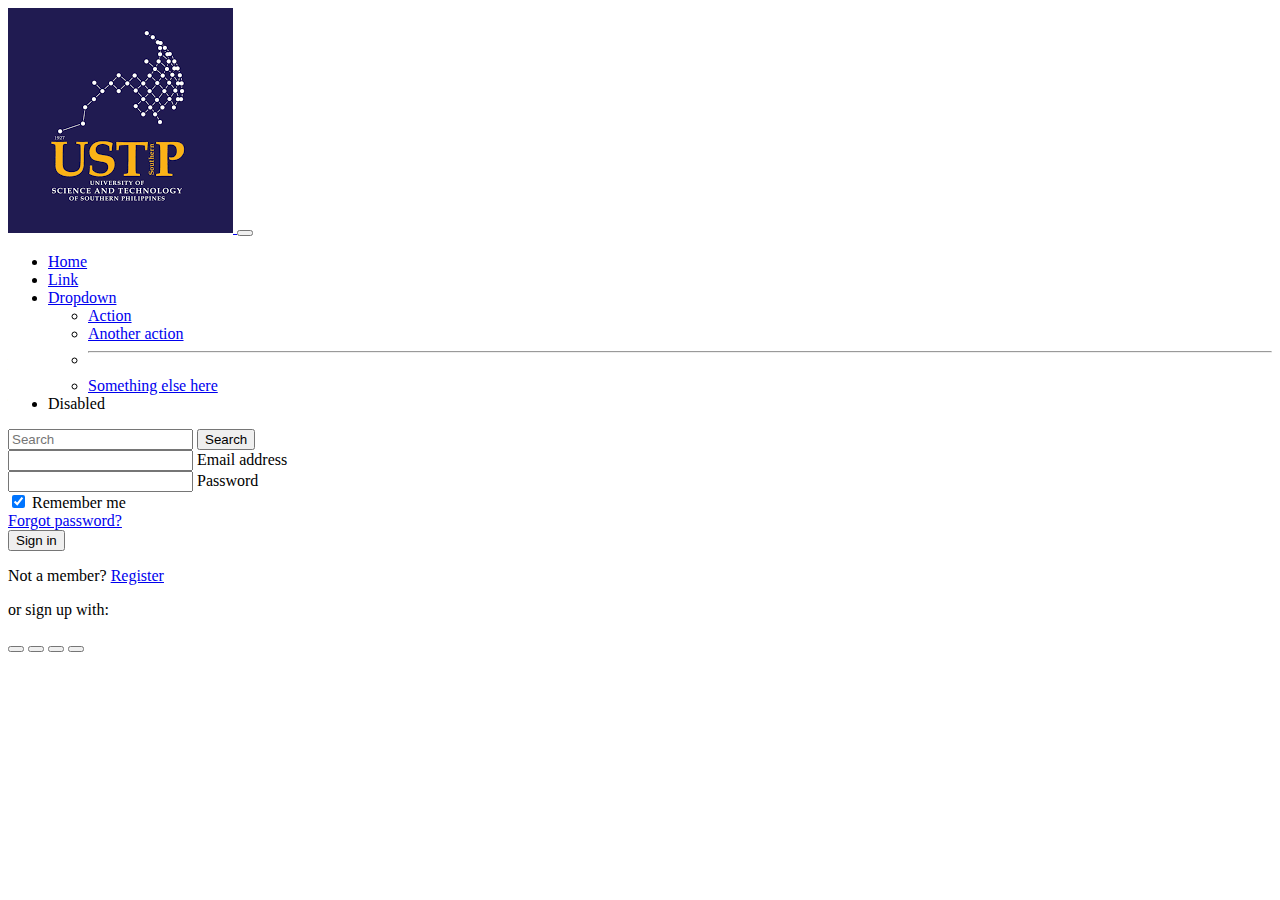
<file: ActLab/index.html>
<!DOCTYPE html>
<html lang="en">
<head>
    <meta charset="UTF-8">
    <meta http-equiv="X-UA-Compatible" content="IE=edge">
    <meta name="viewport" content="width=device-width, initial-scale=1.0">
    <title>Document</title>
    <link href="https://cdn.jsdelivr.net/npm/bootstrap@5.3.0-alpha1/dist/css/bootstrap.min.css" rel="stylesheet" integrity="sha384-GLhlTQ8iRABdZLl6O3oVMWSktQOp6b7In1Zl3/Jr59b6EGGoI1aFkw7cmDA6j6gD" crossorigin="anonymous">
</head>
<body>
    <nav class="navbar navbar-expand-lg bg-light">
        <div class="container-fluid">
          <a class="navbar-brand" href="#">
             <img src="images/ustp.png" class="img-fluid col-md-4 px-0">
          </a>
          <button class="navbar-toggler" type="button" data-bs-toggle="collapse" data-bs-target="#navbarSupportedContent" aria-controls="navbarSupportedContent" aria-expanded="false" aria-label="Toggle navigation">
            <span class="navbar-toggler-icon"></span>
          </button>
          <div class="collapse navbar-collapse" id="navbarSupportedContent">
            <ul class="navbar-nav me-auto mb-2 mb-lg-0">
              <li class="nav-item">
                <div class="col-md-12">
        
                <a class="nav-link active" aria-current="page" href="#">Home</a>
              </li>
              <li class="nav-item">
                <a class="nav-link" href="#">Link</a>
              </li>
              <li class="nav-item dropdown">
                <a class="nav-link dropdown-toggle" href="#" role="button" data-bs-toggle="dropdown" aria-expanded="false">
                  Dropdown
                </a>
                <ul class="dropdown-menu">
                  <li><a class="dropdown-item" href="#">Action</a></li>
                  <li><a class="dropdown-item" href="#">Another action</a></li>
                  <li><hr class="dropdown-divider"></li>
                  <li><a class="dropdown-item" href="#">Something else here</a></li>
                </ul>
              </li>
              <li class="nav-item">
                <a class="nav-link disabled">Disabled</a>
              </li>
            </ul>
            <form class="d-flex" role="search">
              <input class="form-control me-2" type="search" placeholder="Search" aria-label="Search">
              <button class="btn btn-outline-success" type="submit">Search</button>
            </form>
          </div>
        </div>
      </nav>

      <form class="p-5 m-5 ms-5 mt-5">
        
        <div class="form-outline mb-4 p-5 m-5">
          <input type="email" id="form2Example1" class="form-control" />
          <label class="form-label" for="form2Example1">Email address</label>
        </div>
      
        
        <div class="form-outline mb-4">
          <input type="password" id="form2Example2" class="form-control" />
          <label class="form-label" for="form2Example2">Password</label>
        </div>
      
        
        <div class="row mb-4">
          <div class="col d-flex justify-content-center">
            
            <div class="form-check">
              <input class="form-check-input" type="checkbox" value="" id="form2Example31" checked />
              <label class="form-check-label" for="form2Example31"> Remember me </label>
            </div>
          </div>
      
          <div class="col">
            
            <a href="#!">Forgot password?</a>
          </div>
        </div>
      
       
        <button type="button" class="btn btn-primary btn-block mb-4">Sign in</button>
      
        
        <div class="text-center">
          <p>Not a member? <a href="#!">Register</a></p>
          <p>or sign up with:</p>
          <button type="button" class="btn btn-link btn-floating mx-1">
            <i class="fab fa-facebook-f"></i>
          </button>
      
          <button type="button" class="btn btn-link btn-floating mx-1">
            <i class="fab fa-google"></i>
          </button>
      
          <button type="button" class="btn btn-link btn-floating mx-1">
            <i class="fab fa-twitter"></i>
          </button>
      
          <button type="button" class="btn btn-link btn-floating mx-1">
            <i class="fab fa-github"></i>
          </button>
        </div>
      </form>
    
        
        <script src="https://cdn.jsdelivr.net/npm/bootstrap@5.3.0-alpha1/dist/js/bootstrap.bundle.min.js" integrity="sha384-w76AqPfDkMBDXo30jS1Sgez6pr3x5MlQ1ZAGC+nuZB+EYdgRZgiwxhTBTkF7CXvN" crossorigin="anonymous"></script
</body>
</html>
</file>
